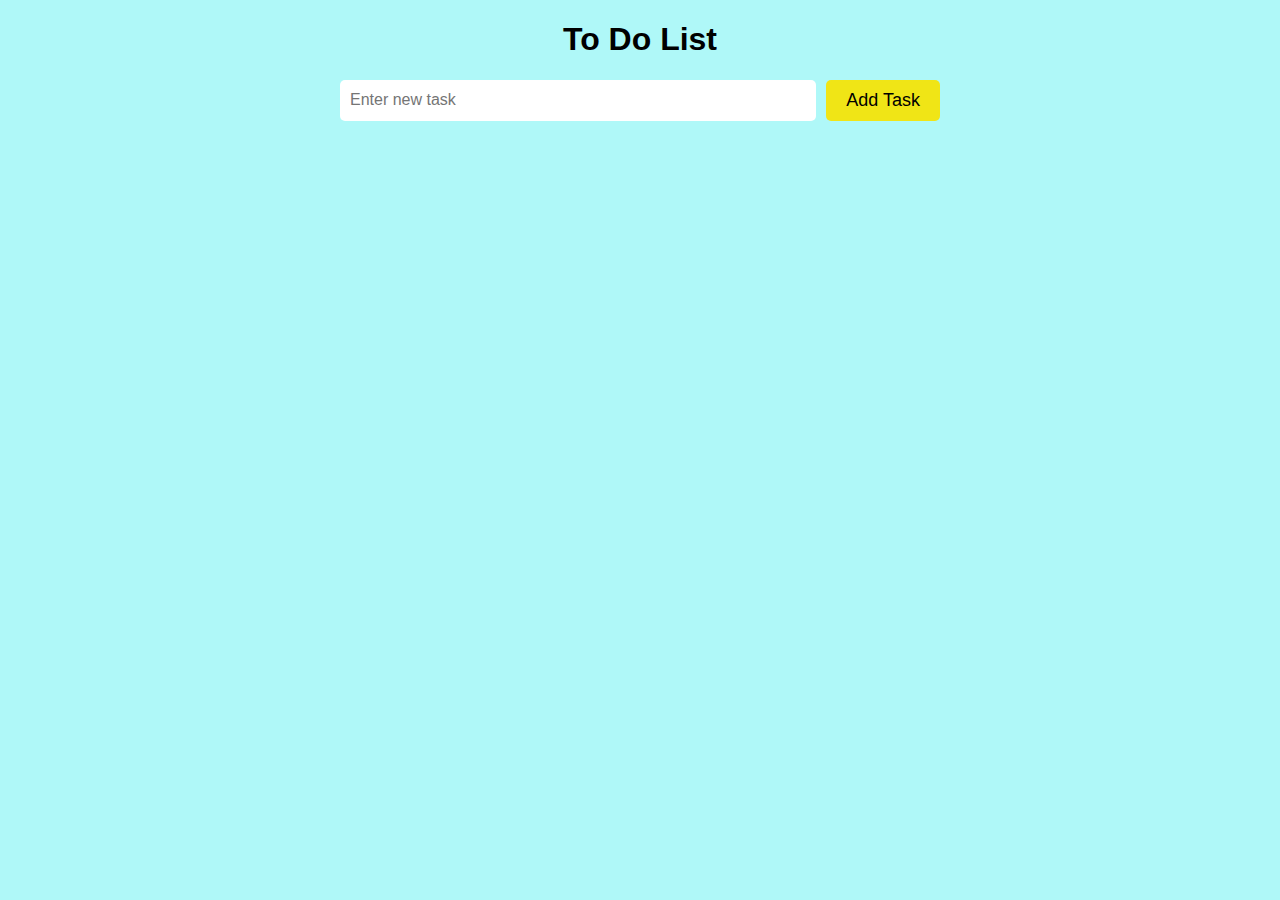
<file: To Do List/index.html>
<!DOCTYPE html>
<html>
<head>
	<title>To-Do List Web App</title>
	<link rel="stylesheet" type="text/css" href="style.css">
</head>
<body>
	<div class="container">
		<h1>To Do List</h1>

		<form id="add-task-form">
			<div class="form-group">
				<input type="text" autocomplete="off" id="new-task-input" placeholder="Enter new task">
				<button type="submit">Add Task</button>
			</div>
		</form>
      
		<div class="task-list">
        </div>
	</div>
    
	<script src="script.js"></script>
</body>
</html>
</file>
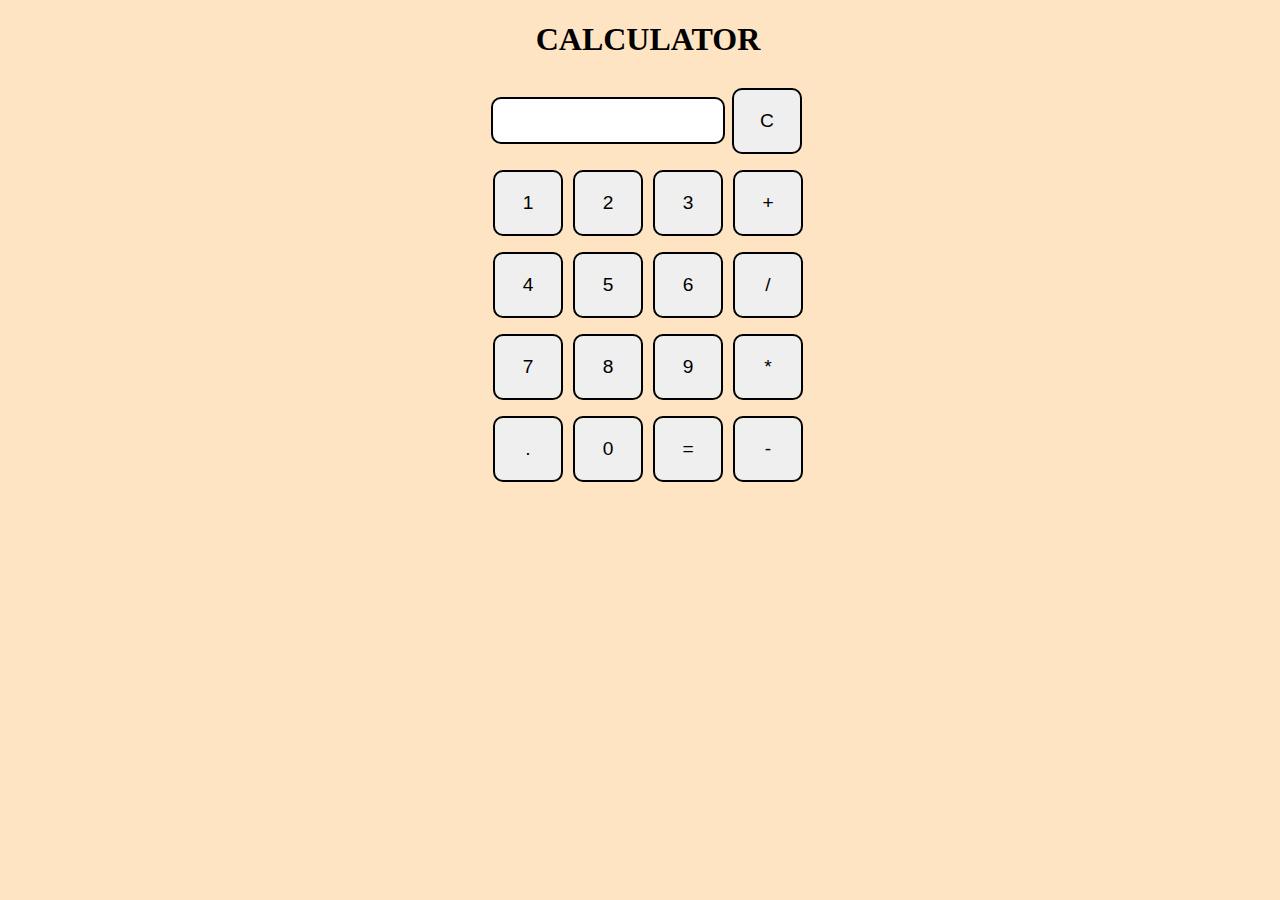
<file: Calculator/main.html>
<!DOCTYPE html>
<html>

<head>
  <meta charset="utf-8">
  <meta name="viewport" content="width=device-width">
  <title>Calculator</title>
  <link rel="stylesheet" href="style.css">

</head>

<body>
  <h1 class="text-center">CALCULATOR</h1>
  <div class="container flex flex-col items-center mx-auto m-w-20">
    <div class="row">
      <input class="input" type="text" />
      <button class="button">C</button>
    </div>
    
    <div class="row">
      <button class="button">1</button>
      <button class="button">2</button>
      <button class="button">3</button>
      <button class="button">+</button>
    </div>

    <div class="row">
      <button class="button">4</button>
      <button class="button">5</button>
      <button class="button">6</button>
      <button class="button">/</button>
    </div>
    
    <div class="row">
      <button class="button">7</button>
      <button class="button">8</button>
      <button class="button">9</button>
      <button class="button">*</button>
    </div>

    <div class="row">
      <button class="button">.</button>
      <button class="button">0</button>
      <button class="button">=</button>
      <button class="button">-</button>
    </div>
  </div>
  <script src="script.js"></script>
</body>

</html>
</file>
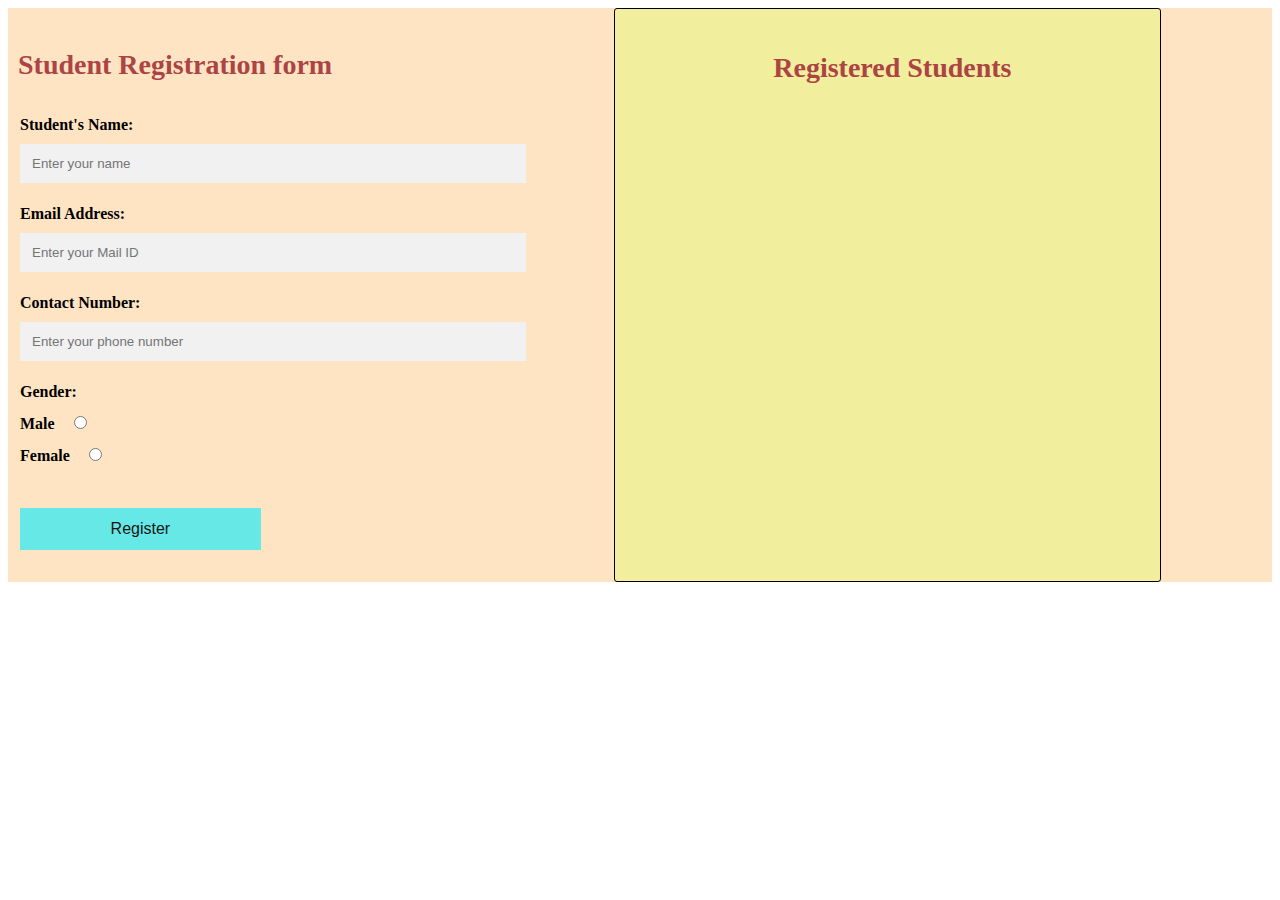
<file: Registration form/main.html>
<!DOCTYPE html>
<html lang="en">
<head>
    <meta charset="UTF-8">
    <meta http-equiv="X-UA-Compatible" content="IE=edge">
    <meta name="viewport" content="width=device-width, initial-scale=1.0">
    <link rel = 'stylesheet' href = 'style.css'> 
    <title>Student Registration Form</title>
</head>
<body>
    <div class = 'form-container'>
    <form id ='registration' onsubmit="return displayInput()">
       <br> <h2>Student Registration form</h2>
    <div class = 'container'>

            <label for = 'name'><b>Student's Name:</b></label>
            <input type = 'text' id = 'name' placeholder = 'Enter your name' required autocomplete="off"> 
            
            <label for = 'mail'><b>Email Address:</b></label>
            <input type = 'email' id = 'mail' placeholder = 'Enter your Mail ID' required autocomplete="off">
            
            <label for = 'phone'><b>Contact Number:</b></label>
            <input type = 'tel' id = 'phone' placeholder="Enter your phone number" required autocomplete="off">
            
            <label for = 'gender'><b>Gender:</b></label>
                <label class = 'radio-label' for = 'male'>Male</label>
                <input class = 'radio' type = 'radio' id = 'male' name = 'gender'><br>
                <label class = 'radio-label' for = 'female'>Female</label>
                <input class = 'radio' type = 'radio' id = 'female' name = 'gender'><br><br>

            <button type = 'submit'>Register</button>
    </div>
        </form>
        <div id = 'student-info'>
           <h2> Registered Students </h2>       
        </div>
        </div>
        <script src = 'script.js'></script>
</body>
</html>
</file>
<file: To Do List/style.css>
body {
    background-color: rgb(175, 248, 248);
	font-family: sans-serif;
	margin: 0;
	padding: 0;
}

.container {
	margin: 20px auto;
	max-width: 600px;
	padding: 0 20px;
}

h1 {
	text-align: center;
}

.form-group {
	display: flex;
	
}

.form-group input {
    flex: 1;
	border-color: black;
	padding: 10px;
	font-size: 16px;
	border-radius: 5px;
	border: none;
	margin-right: 10px;
}

.form-group button {
	font-size: large;
	background-color: rgb(240, 229, 22);
	color: black;
	border: NONE;
	border-radius: 5px;
	padding: 10px 20px;
	cursor: pointer;
	
}

.task-list {
	margin: 20px 0;
	padding: 0;
	list-style-type: none;
}

.task-list li {
	background-color: white;
	padding: 10px;
    margin-bottom: 10px;
	border-radius: 5px;
	display: flex;
	align-items: center;
}

.task-list li span {
	flex: 1;
}

.task-list li button {
	background-color: red;
	color: white;
	border: none;
	border-radius: 5px;
	padding: 10px 20px;
	cursor: pointer;
	margin-left: 10px;
}
</file>
<file: Calculator/style.css>
body {
    height: 100%;
    width: 100%;
}

.button {
    font-size: larger ;
    width: 70px;
    padding: 20px;
    margin: 0 3px;
    border: 2px solid black;
    border-radius: 10px;
    cursor: pointer;
}

.row {
    margin: 8px 0;
}

.row input {
    width: 230px;
    font-size: 20px;
    margin: 0;
    padding: 10px 0px;
    border: 2px solid black;
    border-radius: 10px;
}

.text-center {
    text-align: center;
}

.flex {
    display: flex;
}

.flex-col {
    flex-direction: column;
}

.items-center {
    align-items: center
}

body {
    background-color: bisque;
    font-size: l;
    border-radius: 25px;
}
</file>
<file: Registration form/style.css>
form{
  width: 40%;
}

.form-container {
  display: flex;
  background-color: bisque;
}
.container {
  box-sizing: border-box;
  padding: 12px;
  width: 100%;
}
h2{
  font-size: 28px;
  color: rgb(173, 68, 68);
  margin-left: 10px;
}
#registeration {
  display: flex;
  flex-direction: column;
  width: 100%;
}
form label {
  display: block;
  color: rgb(0, 0, 0);
}  
form input[type=text],
form input[type=tel],
form input[type = email] {
  width: 100%;
  border: none;
  padding: 12px;
  margin: 5px 0 22px 0;
  background: #f1f1f1;
}
form input:focus {
  outline: none;
  background: #ddd;
}
label {
  display: block;
  margin-bottom: 5px;
  font-weight: bold;
}
.radio-label {
  display: inline-block;
  margin-right: 10px;
} 
form input[type=radio] {
  display: inline-block;
  margin-right: 5px;
  margin-top: 10px;
}  
button {
  background-color: rgb(86, 234, 234);
  font-size: medium;
  color: rgb(0, 0, 0);
  opacity: 0.9;
  border: none;
  width: 50%;
  cursor: pointer;
  padding: 12px 18px;
  margin: 20px 0px;
}  
button:hover {
  opacity: 1;
}  
.student-data {
  width: 100%;
  box-sizing: border-box;
  border: 1px solid black;
  background-color: bisque;
  text-align:justify;
  color: rgb(0, 0, 0);
  font-size: 14px;
  margin: 7px;
  padding: 8px;
}
.student-data p {
  padding: 5px;
}
#student-info {
  text-align: center;
  width: 40%;
  margin-left: 100px;
  padding: 20px;
  border: 1px solid #000000;   
  border-radius: 3px;
  background-color: #f1ee9d;
  display: flex;
  flex-direction: column;
  flex-wrap: wrap;
}
.student-data p{
   margin: 0 0 10px 0;
}
</file>
